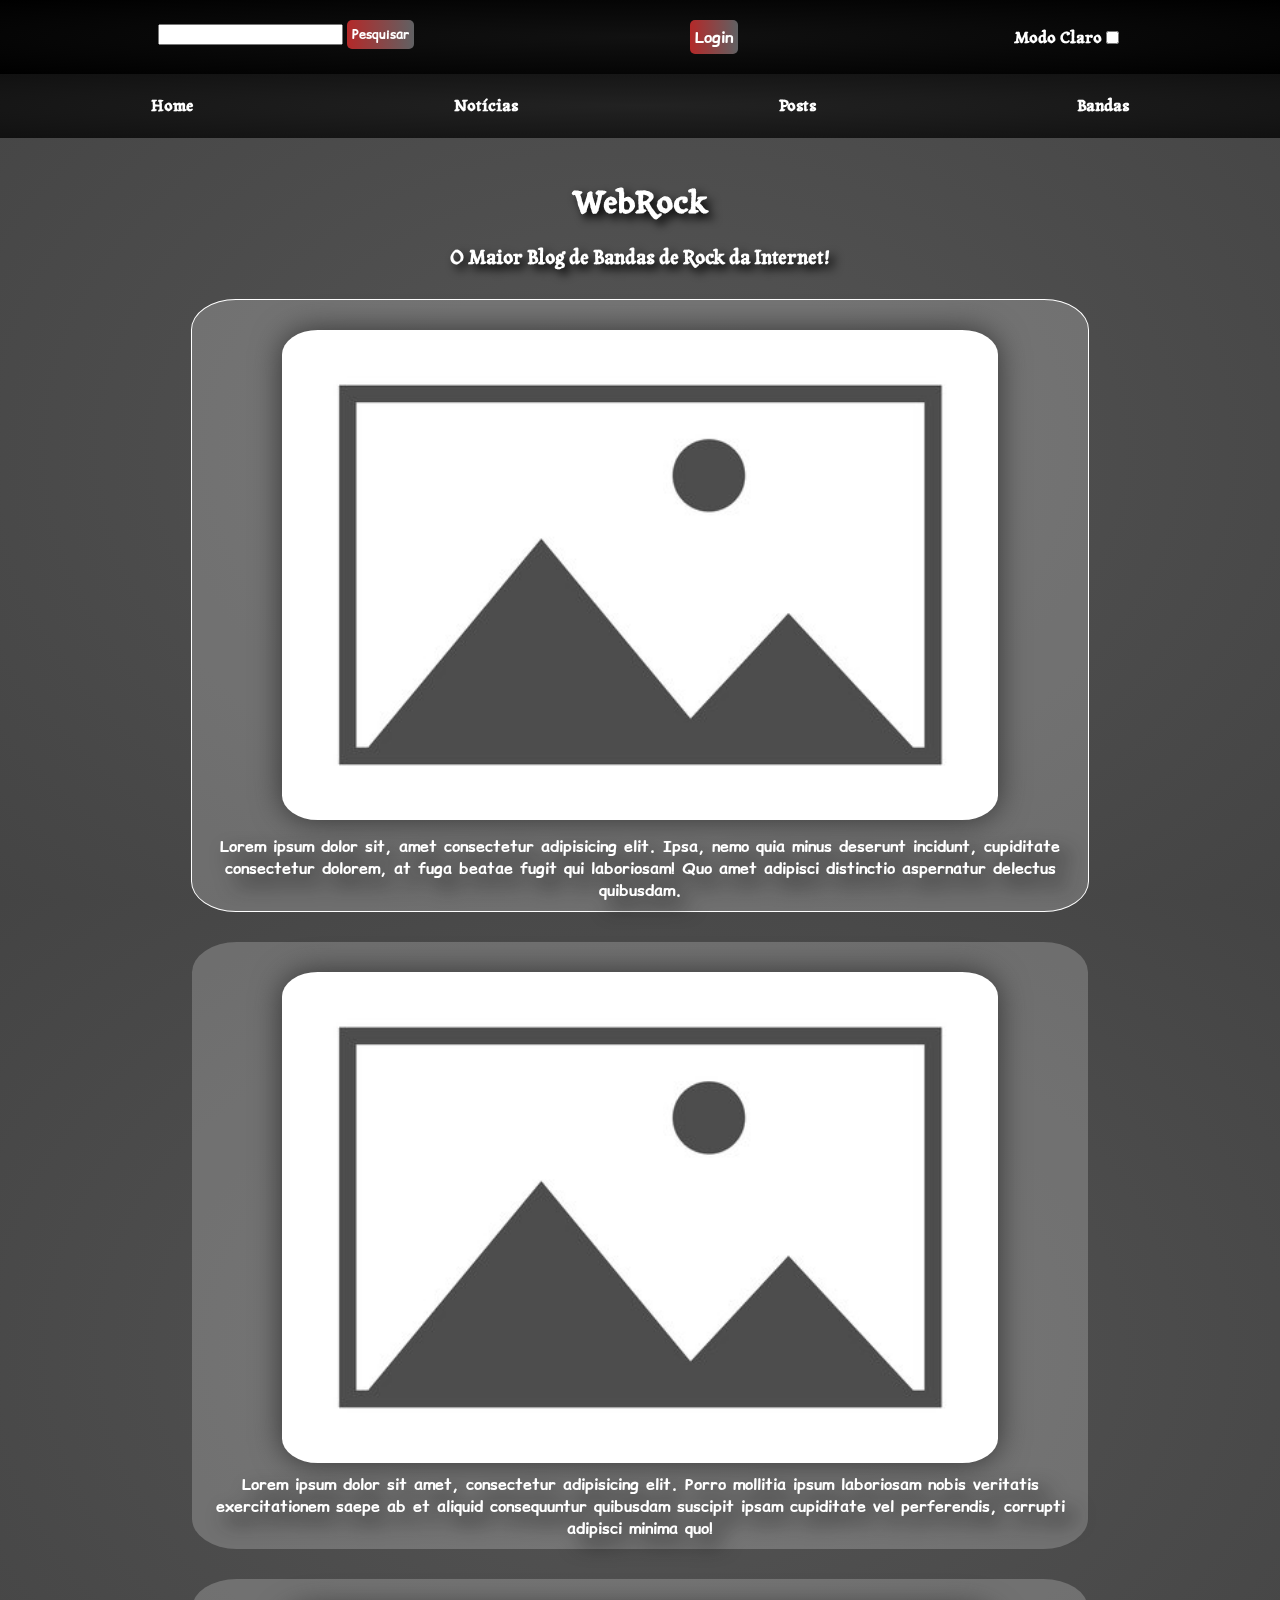
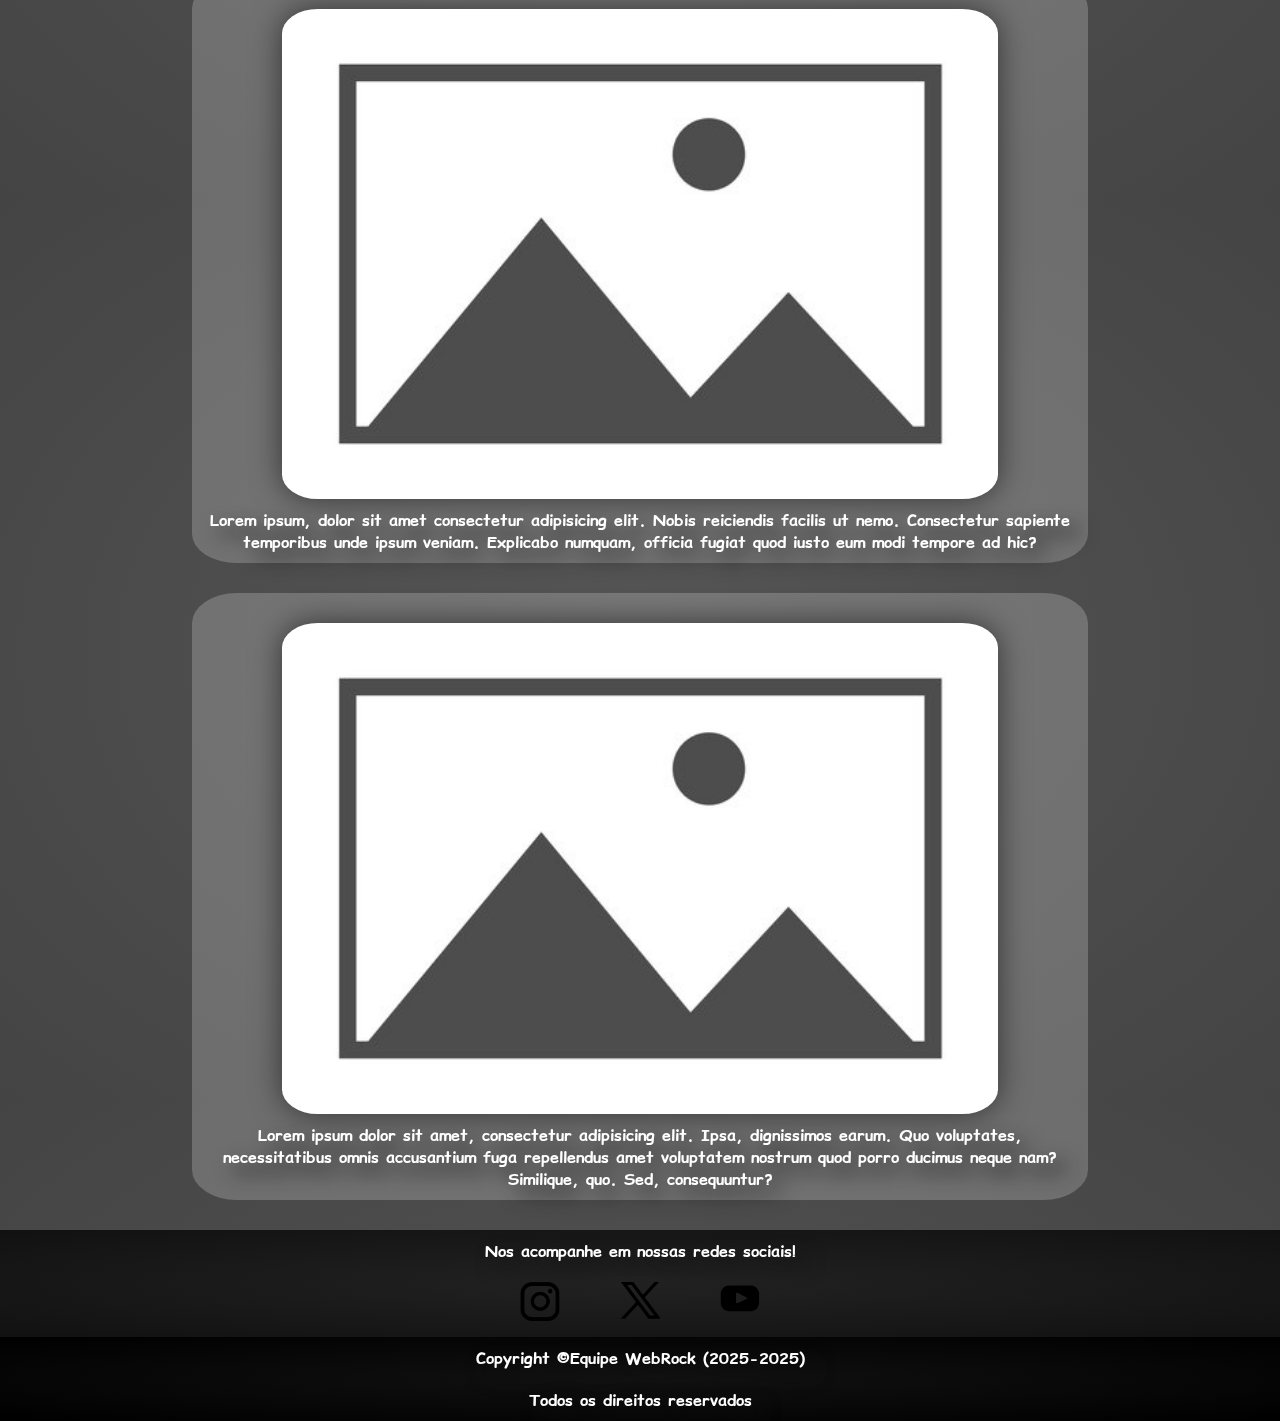
<file: pages/index.html>
<!DOCTYPE html>
<html lang="pt-br">
<head>
    <meta charset="UTF-8">
    <meta name="viewport" content="width=device-width, initial-scale=1.0">
    <title>WebRock - Home</title>
    <link rel="icon" href="../imgs/logo_webrock.png">
    <link rel="stylesheet" href="../styles/style.css">
</head>
<body>
    <nav>
        <div id="navSup">
            <div id="nav-pesquisa">
                <input type="text" name="barraPesquisa" id="barraPesquisa">
                <input type="submit" value="Pesquisar" id="botao_pesquisa" class="botao">
            </div>
            <a href="login.html" class="botao">Login</a>
            <div id="cor_fundo">
                <label for="trocarFundo">Modo Claro</label>
                <input type="checkbox" name="trocarFundo" id="trocarFundo">
            </div>
        </div>
        <div id="navInf">
            <ul>
                <li><a href="index.html" id="ativo">Home</a></li>
                <li><a href="noticias.html">Notícias</a></li>
                <li><a href="posts.html">Posts</a></li>
                <li><a href="bandas.html">Bandas</a></li>
            </ul>
        </div>
    </nav>
    <header>
        <div id="titulo">
        <h1>WebRock</h1>
        <h3>O Maior Blog de Bandas de Rock da Internet!</h3>
        </div>
    </header>
    <main>
        <article id="noticia-principal">
            <div id="conteudo-principal">
                <img src="../imgs/placeholders/placeholder.jpg" alt="foto_noticia">
                <p>Lorem ipsum dolor sit, amet consectetur adipisicing elit. Ipsa, nemo quia minus deserunt incidunt, cupiditate consectetur dolorem, at fuga beatae fugit qui laboriosam! Quo amet adipisci distinctio aspernatur delectus quibusdam.</p>
            </div>
        </article>
        <aside>
            <article class="noticia-aside">
                <img src="../imgs/placeholders/placeholder.jpg" alt="foto_noticia">
                <p>Lorem ipsum dolor sit amet, consectetur adipisicing elit. Porro mollitia ipsum laboriosam nobis veritatis exercitationem saepe ab et aliquid consequuntur quibusdam suscipit ipsam cupiditate vel perferendis, corrupti adipisci minima quo!</p>
            </article>
            <article class="noticia-aside">
                <img src="../imgs/placeholders/placeholder.jpg" alt="foto_noticia">
                <p>Lorem ipsum, dolor sit amet consectetur adipisicing elit. Nobis reiciendis facilis ut nemo. Consectetur sapiente temporibus unde ipsum veniam. Explicabo numquam, officia fugiat quod iusto eum modi tempore ad hic?</p>
            </article>
            <article class="noticia-aside">
                <img src="../imgs/placeholders/placeholder.jpg" alt="foto_noticia">
                <p>Lorem ipsum dolor sit amet, consectetur adipisicing elit. Ipsa, dignissimos earum. Quo voluptates, necessitatibus omnis accusantium fuga repellendus amet voluptatem nostrum quod porro ducimus neque nam? Similique, quo. Sed, consequuntur?</p>
            </article>
        </aside>
    </main>
    <footer>
        <div id="footerPT1">
            <p>Nos acompanhe em nossas redes sociais!</p>
            <div id="midias">
                <div class="rede">
                    <a href="#" class="rede_click"><img src="../imgs/midias/insta.png" alt="Instagram"></a>
                </div>
                <div class="rede">
                    <a href="#" class="rede_click"><img src="../imgs/midias/x.png" alt="X"></a>
                </div>
                <div class="rede">
                    <a href="#" class="rede_click"><img src="../imgs/midias/youtube.png" alt="youtube"></a>
                </div>
            </div>
        </div>
        <div id="footerPT2">
            <p>Copyright &copy;Equipe WebRock (2025-2025)</p>
            <p>Todos os direitos reservados</p>
        </div>
    </footer>
</body>
<script src="../scripts/script.js"></script>
<script src="../scripts/mudaCor.js"></script>
</html>
</file>
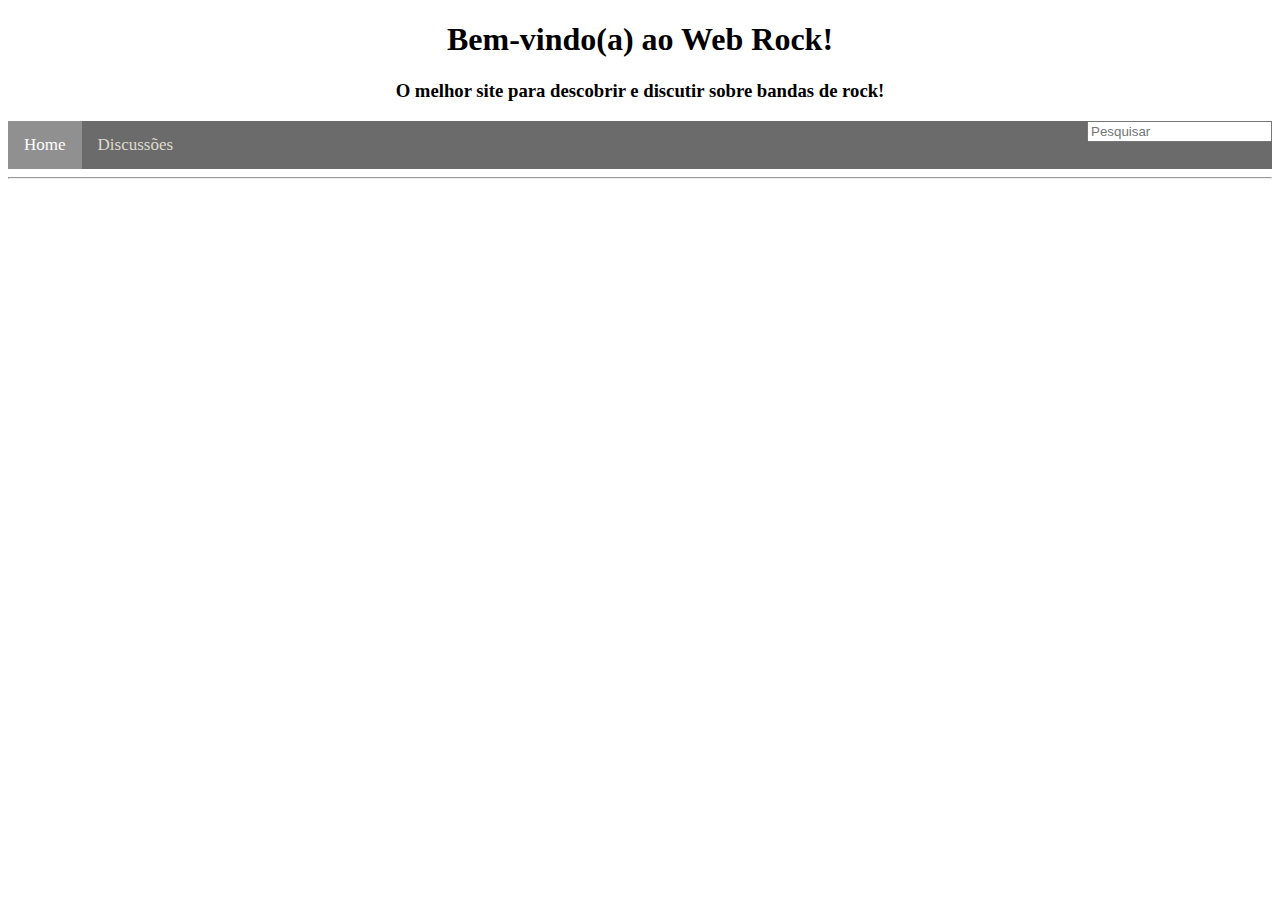
<file: pages_styles/index.html>
<!DOCTYPE html>
<html lang="pt-br">

<head>
    <meta charset="UTF-8">
    <meta name="viewport" content="width=device-width, initial-scale=1.0">
    <link rel="stylesheet" href="index.css">
    <title>Home - Web Rock</title>
</head>

<body>

    <header>
        <h1>Bem-vindo(a) ao Web Rock!</h1>
        <h3>O melhor site para descobrir e discutir sobre bandas de rock!</h3>
    </header>

    <main>

        <section class="secaoA">
            <div class="nav">
                <a id="ativo" href="index.html">Home</a>
                <a href="discussoes.html">Discussões</a>
                <input type="text" placeholder="Pesquisar">
            </div>
            <hr>
        </section>

    </main>

    <footer>

    </footer>

</body>

</html>
</file>
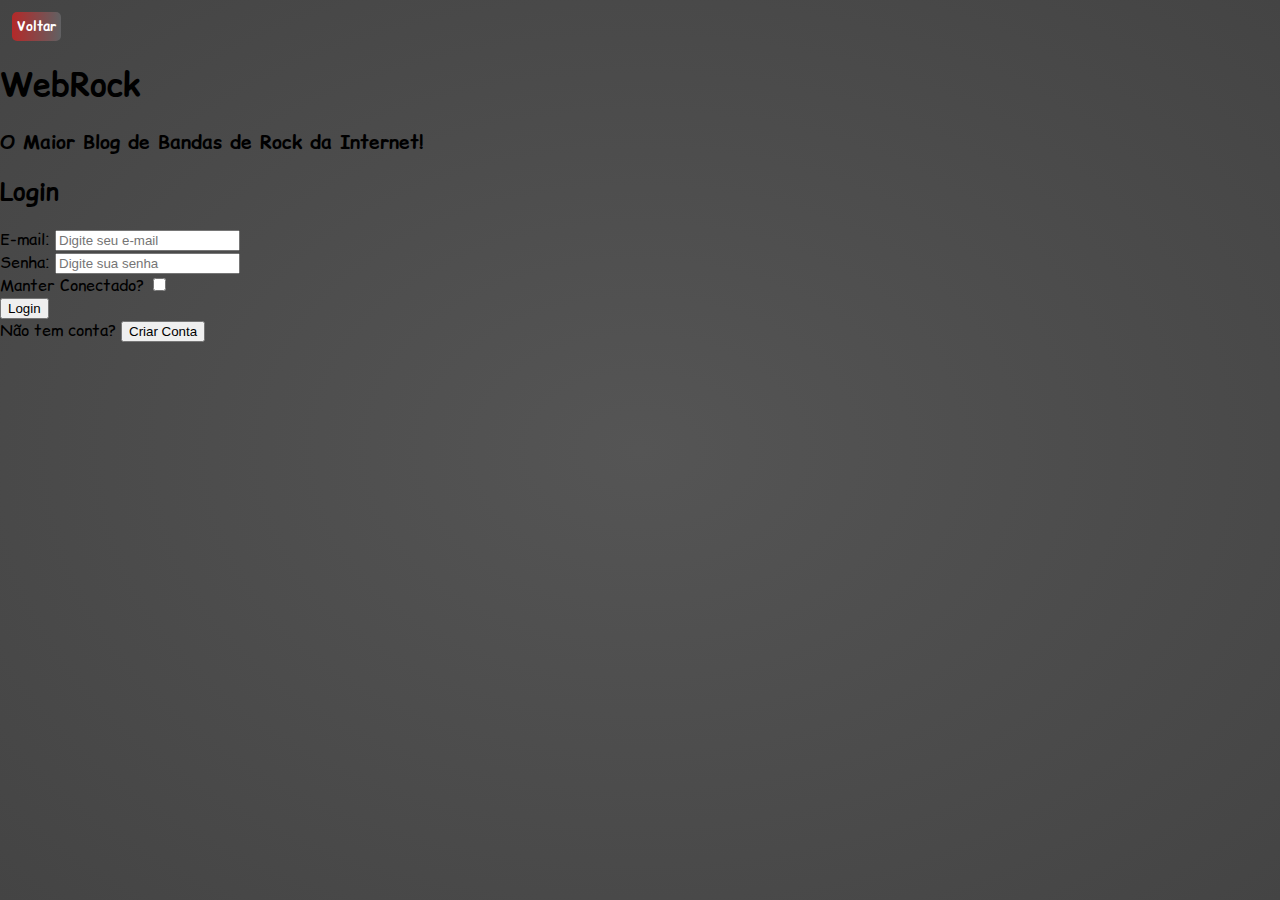
<file: pages/login.html>
<!DOCTYPE html>
<html lang="pt-br">
<head>
    <meta charset="UTF-8">
    <meta name="viewport" content="width=device-width, initial-scale=1.0">
    <title>WebRock - Login</title>
    <link rel="icon" href="../imgs/logo_webrock.png">
    <link rel="stylesheet" href="../styles/login.css">
    <script src="../scripts/script.js" defer></script>
</head>
<body>
    <header>
    <button class="botao"><a href="index.html">Voltar</a></button>
    <div id="titulo">
        <h1>WebRock</h1>
        <h3>O Maior Blog de Bandas de Rock da Internet!</h3>
    </div>
    </header>
    <main>
        <div id="form_container">
            <form action="">
                <h2>Login</h2>
                <div class="input_informacao">
                    <label for="email">E-mail: </label>
                    <input type="text" name="email" id="email" placeholder="Digite seu e-mail" required>
                </div>
                <div class="input_informacao">
                    <label for="senha">Senha: </label>
                    <input type="password" name="senha" id="senha" placeholder="Digite sua senha" required>
                </div>
                <div class="input_informacao" id="manter_conectado">
                    <label for="manter">Manter Conectado?</label>
                    <input type="checkbox" name="manter" id="manter">
                </div>
                <div class="input_informacao">
                    <input type="submit" value="Login" class="botao_interno" id="botao_login">
                </div>
                <div class="input_informacao">
                    <label for="botao_interno">Não tem conta?</label>
                    <input type="button" value="Criar Conta" class="botao_interno" id="botao_criarConta">
                </div>
            </form>
        </div>
    </main>
</body>
</html>
</file>
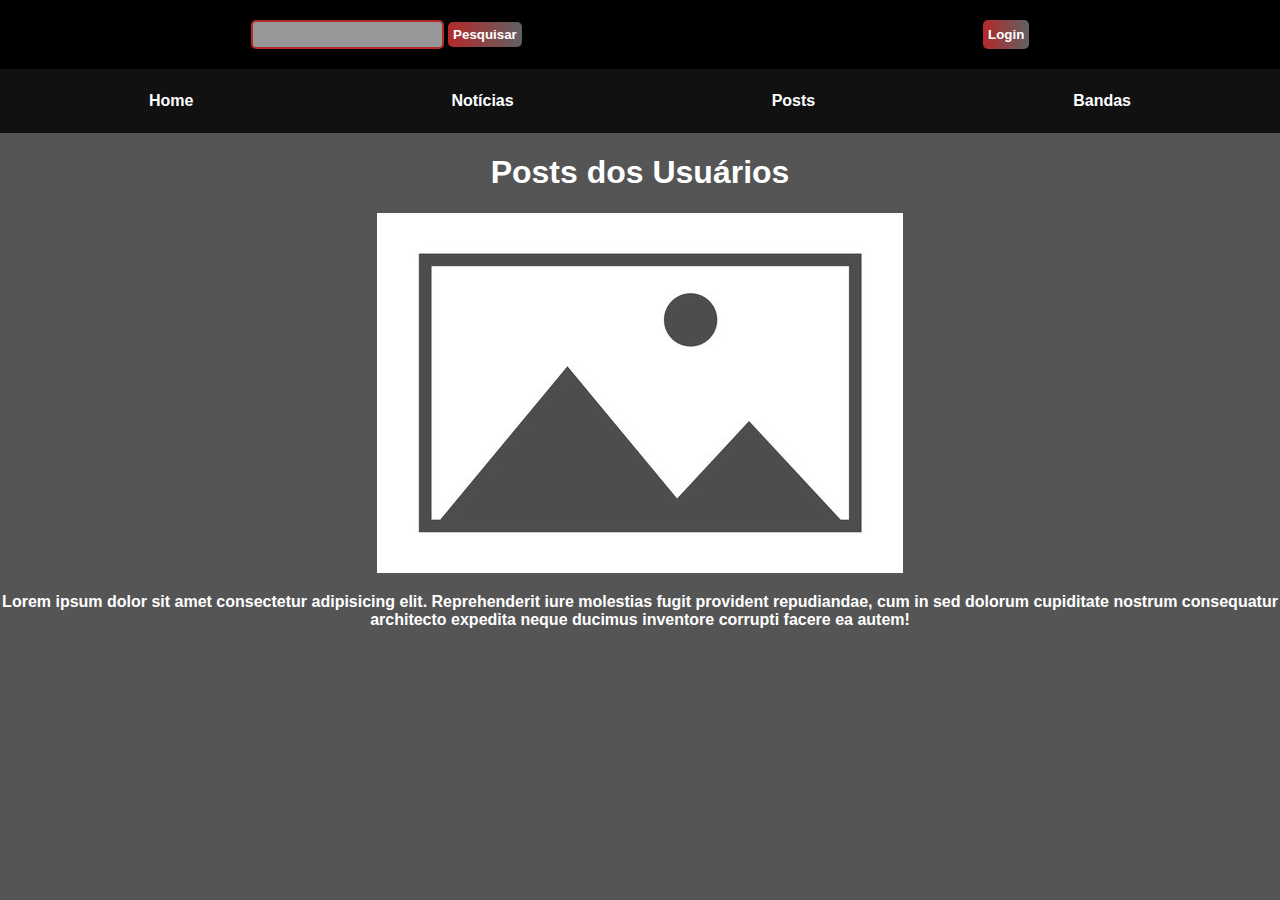
<file: pages/posts.html>
<!DOCTYPE html>
<html lang="pt-br">
<head>
    <meta charset="UTF-8">
    <meta name="viewport" content="width=device-width, initial-scale=1.0">
    <title>WebRock - Posts</title>
    <link rel="icon" href="../imgs/logo_webrock.png">
    <link rel="stylesheet" href="../styles/posts.css">
    <link rel="preconnect" href="https://fonts.googleapis.com">
    <link rel="preconnect" href="https://fonts.gstatic.com" crossorigin>
    <link href="https://fonts.googleapis.com/css2?family=Comic+Relief:wght@400;700&family=Tagesschrift&display=swap" rel="stylesheet"
</head>
<body>
    <nav>
        <div id="navSup">
        <div id="nav-pesquisa">
            <input type="text" name="barraPesquisa" id="barraPesquisa">
            <input type="submit" value="Pesquisar" class="botao">
        </div>
        <input type="button" value="Login" class="botao">
        </div>
        <div id="navInf">
            <ul>
                <li><a href="index.html">Home</a></li>
                <li><a href="noticias.html">Notícias</a></li>
                <li><a href="posts.html" id="ativo">Posts</a></li>
                <li><a href="bandas.html">Bandas</a></li>
            </ul>
        </div>
    </nav>
    <header>
        <h1 id="titulo">Posts dos Usuários</h1>
    </header>
    <main>
        <article class="post">
            <img src="../imgs/placeholder.jpg" alt="" class="foto_post">
            <p>Lorem ipsum dolor sit amet consectetur adipisicing elit. Reprehenderit iure molestias fugit provident repudiandae, cum in sed dolorum cupiditate nostrum consequatur architecto expedita neque ducimus inventore corrupti facere ea autem!</p>
        </article>
    </main>
</body>
</html>
</file>
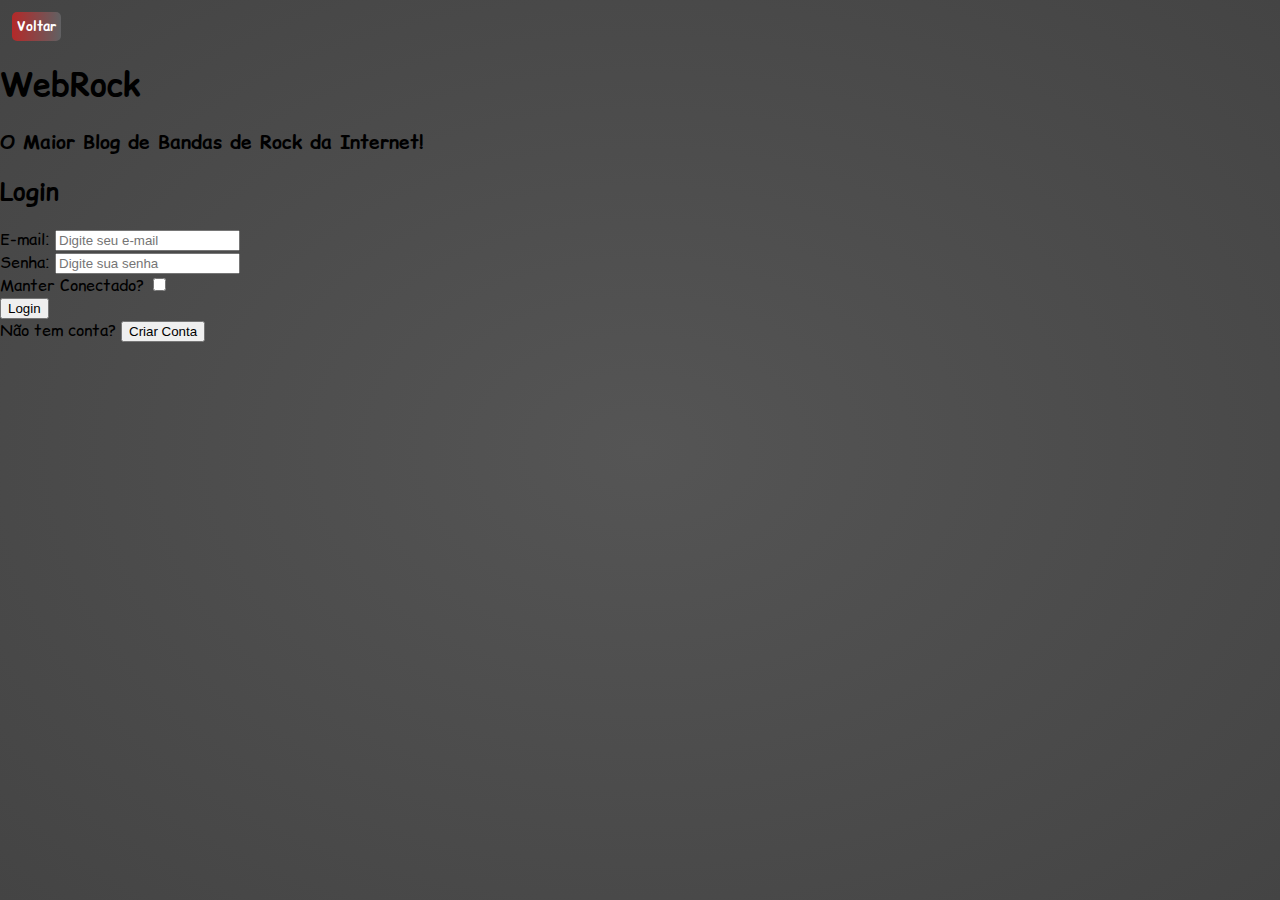
<file: pages_secundarias/login.html>
<!DOCTYPE html>
<html lang="pt-br">
<head>
    <meta charset="UTF-8">
    <meta name="viewport" content="width=device-width, initial-scale=1.0">
    <title>WebRock - Login</title>
    <link rel="icon" href="../imgs/logo_webrock.png">
    <link rel="stylesheet" href="../styles/login.css">
    <script src="../scripts/script.js" defer></script>
</head>
<body>
    <header>
    <button class="botao"><a href="../pages/index.html">Voltar</a></button>
    <div id="titulo">
        <h1>WebRock</h1>
        <h3>O Maior Blog de Bandas de Rock da Internet!</h3>
    </div>
    </header>
    <main>
        <div id="form_container">
            <form action="">
                <h2>Login</h2>
                <div class="input_informacao">
                    <label for="email">E-mail: </label>
                    <input type="text" name="email" id="email" placeholder="Digite seu e-mail" required>
                </div>
                <div class="input_informacao">
                    <label for="senha">Senha: </label>
                    <input type="password" name="senha" id="senha" placeholder="Digite sua senha" required>
                </div>
                <div class="input_informacao" id="manter_conectado">
                    <label for="manter">Manter Conectado?</label>
                    <input type="checkbox" name="manter" id="manter">
                </div>
                <div class="input_informacao">
                    <input type="submit" value="Login" class="botao_interno" id="botao_login">
                </div>
                <div class="input_informacao">
                    <label for="botao_interno">Não tem conta?</label>
                    <input type="button" value="Criar Conta" class="botao_interno" id="botao_criarConta">
                </div>
            </form>
        </div>
    </main>
</body>
</html>
</file>
<file: styles/style.css>
/* Configurações Gerais */

@import url(https://fonts.googleapis.com/css2?family=Comic+Relief:wght@400;700&family=Tagesschrift&display=swap);

html, body {
    margin: 0;
    padding: 0;
    height: 100%;
    font-family: "Comic Relief", system-ui;
    text-align: center;
    color: #FFFFFF;
    font-weight: bold;
}

body {
    background: radial-gradient(#555555, #444444);
}

nav, #titulo {
    font-family: "Tagesschrift", system-ui;
}

/* Barra de Navegação */

nav {
    margin: 0;
    padding: 0;
    display: flex;
    flex-direction: column;
    top: 0;
    position: fixed;
    width: 100%;
    z-index: 1;
}

#navSup {
    display: flex;
    flex-direction: row;
    justify-content: space-around;
    padding: 20px;
    background: radial-gradient(#111111, #000000);
}

.barraPesquisa {
    padding: 5px;
    border: 2px solid #B42929;
    border-radius: 5px;
    background-color: #979797;
    font-family: "Comic Relief", system-ui;
    color: #FFFFFF;
    font-weight: bold;
    transition: 0.3s;
}

#barraPesquisa:focus {
    border: 2px solid #e23434;
    outline: none;
}

.botao {
    background: linear-gradient(to right, #B42929, #606163);
    border: none;
    outline: none;
    font-family: "Comic Relief", system-ui;
    color: #FFFFFF !important;
    font-weight: bold;
    padding: 5px;
    border-radius: 5px;
}

#cor_fundo {
    display: flex;
    flex-direction: row;
    align-items: center;
    margin: 0;
    padding: auto;
}

#navInf {
    padding: 20px;
    background: radial-gradient(#222222, #111111); 
}

ul {
    display: flex;
    flex-direction: row;
    justify-content: space-around;
    list-style-type: none;
    margin: 0;
    padding: 0;
}

a {
    text-decoration: none;
    font-size: 1rem;
    line-height: 1.5rem;
    color: #FFFFFF;
    font-weight: bolder;
}

#ativo {
    animation-duration: 10s;
    animation-iteration-count: infinite;
    animation-name: troca_cor;
}

@keyframes troca_cor {
    0% { color: #B42929;}
    25% { color: #832b2b;}
    50% { color: #aa4646;}
    75% { color: #832b2b;}
    100% { color: #B42929;}
}

/* Corpo */

/* --- Index --- */

#titulo {
    margin-top: 150px;
    padding: 10px;
    filter: drop-shadow(5px 5px 5px #000000);
}

p {
    margin: 0;
    padding: 10px;
    filter: drop-shadow(10px 10px 10px #111111);
}

#noticia-principal, .noticia-aside {
    display: flex;
    flex-direction: column;
    align-items: center;
    margin: auto;
    padding: auto;
    background-color: #ffffff36;
    width: 70%;
    margin-bottom: 30px;
    border-radius: 5%;
}

#noticia-principal {
    border: 1px solid;
    animation-duration: 10s;
    animation-iteration-count: infinite;
    animation-name: troca_borda;
}

@keyframes troca_borda {
    0% { border-color: #B42929;}
    25% { border-color: #832b2b;}
    50% { border-color: #aa4646;}
    75% { border-color: #832b2b;}
    100% { border-color: #B42929;}
}

article img {
    width: 80%;
    margin-top: 30px;
    border-radius: 5%;
    filter: drop-shadow(0px 0px 15px #333333);
}

/* --- Notícias --- */

#pesquisa_conteudo {
    margin-bottom: 1.5rem;
}

.noticia {
    display: flex;
    flex-direction: column;
    align-items: center;
    margin: auto;
    padding: auto;
    background-color: #ffffff36;
    width: 70%;
    margin-bottom: 30px;
    border-radius: 5%;
}

.noticia img {
    width: 80%;
    margin-top: 30px;
    border-radius: 5%;
    filter: drop-shadow(0px 0px 15px #333333);
}

#botao_mais {
    background: linear-gradient(to right, #B42929, #222222);
    border: none;
    outline: none;
    font-family: "Comic Relief", system-ui;
    color: #FFFFFF !important;
    font-weight: bold;
    padding: 5px;
    border-radius: 5px;
}

/* --- Posts --- */

.post {
    display: flex;
    flex-direction: column;
    align-items: center;
    margin: auto;
    padding: auto;
    background-color: #ffffff36;
    width: 70%;
    margin-bottom: 30px;
    border-radius: 5%;
}

.foto_post {
    width: 80%;
    margin-top: 30px;
    border-radius: 5%;
    filter: drop-shadow(0px 0px 15px #333333);
}

#conteudo_post {
    display: flex;
    flex-direction: column;
    align-items: center;
}

#conteudo_usuario {
    display: flex;
    flex-direction: row;
    align-items: center;
}

.foto_usuario {
    width: 40%;
    padding: 10px;
    border-radius: 20px;
}

#info_usuario {
    display: flex;
    flex-direction: column;
    align-items: center;
}

/* --- Bandas --- */

table {
    background: radial-gradient(#222222, #111111);
    margin-left: auto;
    margin-right: auto;
    margin-bottom: 30px;
    width: 90%;
}

caption {
    margin-bottom: 10px;
}

table, th, td {
    border: 1px solid;
}

th, td {
    padding: 10px;
}

/* Rodápe */

footer {
    margin-top: 20px;
}

#footerPT1 {
    background: radial-gradient(#222222, #111111); 
    display: flex;
    flex-direction: column;
    align-items: center;  
}

.rede {
    width: 100px;
}

#midias {
    display: flex;
    justify-content: space-around;
    margin: auto;
    padding: 10px;
}

#midias img {
    width: 40%;
}

#footerPT2 {
    background: radial-gradient(#111111, #000000);
}

/* ------ RESPONSIVIDADE ------ */

@media (min-width: 768px) {

    /* --- Notícias --- */
    #container_noticias {
        display: flex;
        flex-direction: row;
    }

    .noticia {
        width: 30%;
    }

}
</file>
<file: pages_styles/index.css>
header {
    text-align: center;
}

.nav {
    background-color: #6B6B6B;
    overflow: hidden;
}

.nav a {
    float: left; /*Float encaixa os elementos na direita ou na esquerda*/
    color: #DEDAD0;
    text-align: center;
    padding: 14px 16px;
    text-decoration: none;
    font-size: 17px;
}

.nav input {
    float: right;
}

.nav a:hover {
    background-color: #909090;
    color: black;
}

#ativo {
    background-color: #909090;
    color: #FFFFFF;
}
</file>
<file: styles/login.css>
/* Configurações Gerais */

@import url(https://fonts.googleapis.com/css2?family=Comic+Relief:wght@400;700&family=Tagesschrift&display=swap);

html, body {
    margin: 0;
    padding: 0;
    height: 100%;
    font-family: "Comic Relief", system-ui;
}

body {
    background: radial-gradient(#555555, #444444);
}

/* Login */

.botao {
    background: linear-gradient(to right, #B42929, #606163);
    border: none;
    outline: none;
    font-family: "Comic Relief", system-ui;
    font-weight: bold;
    padding: 5px;
    border-radius: 5px;
    margin-top: 0.75rem;
    margin-left: 0.75rem;
}

a {
    text-decoration: none;;
    color: #FFFFFF;
}
</file>
<file: styles/posts.css>
/* Configurações Gerais */

html, body {
    margin: 0;
    padding: 0;
    height: 100%;
    font-family: Arial, Helvetica, sans-serif;
    text-align: center;
    background-color: #555555;
    color: #FFFFFF;
    font-weight: bold;
}

/* Barra de Navegação */

nav {
    margin: 0;
    padding: 0;
    display: flex;
    flex-direction: column;
}

#navSup {
    display: flex;
    flex-direction: row;
    justify-content: space-around;
    padding: 20px;
    background-color: #000000;
}

#barraPesquisa {
    padding: 5px;
    border: 2px solid #B42929;
    border-radius: 5px;
    background-color: #979797;
    color: #FFFFFF;
    font-weight: bold;
    transition: 0.3s;
}

#barraPesquisa:focus {
    border: 2px solid #e23434;
    outline: none;
}

.botao {
    background: linear-gradient(to right, #B42929, #606163);
    border: none;
    outline: none;
    color: #FFFFFF;
    font-weight: bold;
    padding: 5px;
    border-radius: 5px;
}

#navInf {
    padding: 20px;
    background-color: #111111;  
}

ul {
    display: flex;
    flex-direction: row;
    justify-content: space-around;
    list-style-type: none;
    margin: 0;
    padding: 0;
}

a {
    text-decoration: none;
    font-size: 1rem;
    line-height: 1.5rem;
    color: #FFFFFF;
    font-weight: bolder;
}

#ativo {
    animation-duration: 10s;
    animation-iteration-count: infinite;
    animation-name: troca_cor;
}

@keyframes troca_cor {
    0% { color: #B42929;}
    25% { color: #832b2b;}
    50% { color: #aa4646;}
    75% { color: #832b2b;}
    100% { color: #B42929;}
}
</file>
